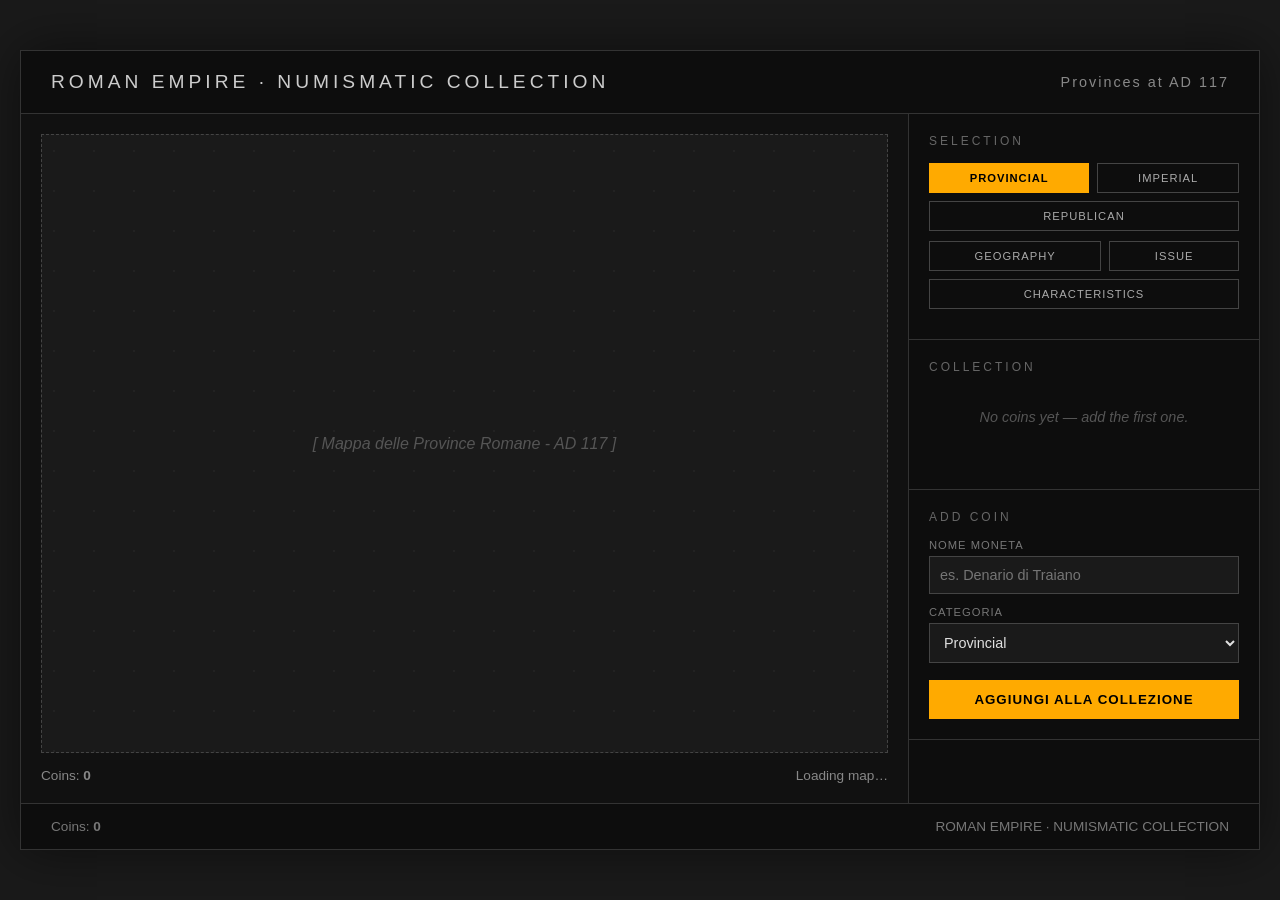
<file: index.html>
<!DOCTYPE html>
<html lang="it">
<head>
    <meta charset="UTF-8">
    <meta name="viewport" content="width=device-width, initial-scale=1.0">
    <title>Roman Empire — Numismatic Collection</title>
    <style>
        * {
            margin: 0;
            padding: 0;
            box-sizing: border-box;
        }

        body {
            font-family: 'Segoe UI', Tahoma, Geneva, Verdana, sans-serif;
            background-color: #1a1a1a;
            color: #e0e0e0;
            display: flex;
            justify-content: center;
            align-items: center;
            min-height: 100vh;
            padding: 20px;
        }

        /* Avviso per desktop */
        .desktop-warning {
            display: none;
            position: fixed;
            top: 0;
            left: 0;
            width: 100%;
            height: 100%;
            background: #0d0d0d;
            color: #ffaa00;
            z-index: 1000;
            justify-content: center;
            align-items: center;
            text-align: center;
            padding: 40px;
            font-size: 1.2rem;
            line-height: 1.8;
        }

        .desktop-warning.visible {
            display: flex;
        }

        /* Contenitore principale */
        .app-container {
            width: 100%;
            max-width: 1400px;
            background: #0d0d0d;
            border: 1px solid #333;
            display: grid;
            grid-template-columns: 1fr 350px;
            grid-template-rows: auto 1fr auto;
            min-height: 800px;
            box-shadow: 0 0 50px rgba(0,0,0,0.5);
        }

        /* Header */
        .header {
            grid-column: 1 / -1;
            padding: 20px 30px;
            border-bottom: 1px solid #333;
            display: flex;
            justify-content: space-between;
            align-items: center;
        }

        .header h1 {
            font-size: 1.2rem;
            font-weight: 300;
            letter-spacing: 4px;
            text-transform: uppercase;
            color: #ccc;
        }

        .header .subtitle {
            font-size: 0.9rem;
            color: #888;
            letter-spacing: 2px;
        }

        /* Area mappa */
        .map-area {
            background: #111;
            position: relative;
            display: flex;
            flex-direction: column;
            padding: 20px;
            border-right: 1px solid #333;
            overflow: hidden;
        }

        .map-placeholder {
            flex: 1;
            background: #1a1a1a;
            border: 1px dashed #444;
            display: flex;
            justify-content: center;
            align-items: center;
            color: #555;
            font-style: italic;
            min-height: 400px;
            background-image: radial-gradient(circle at 30% 40%, #222 1px, transparent 1px);
            background-size: 40px 40px;
        }

        .map-info {
            display: flex;
            justify-content: space-between;
            padding: 15px 0 0 0;
            font-size: 0.85rem;
            color: #888;
        }

        /* Pannello laterale */
        .sidebar {
            background: #0d0d0d;
            display: flex;
            flex-direction: column;
            overflow-y: auto;
        }

        .sidebar-section {
            padding: 20px;
            border-bottom: 1px solid #333;
        }

        .sidebar-section h2 {
            font-size: 0.75rem;
            text-transform: uppercase;
            letter-spacing: 3px;
            color: #666;
            margin-bottom: 15px;
            font-weight: 400;
        }

        /* Categorie di selezione */
        .category-buttons {
            display: flex;
            flex-wrap: wrap;
            gap: 8px;
            margin-bottom: 10px;
        }

        .category-btn {
            background: transparent;
            border: 1px solid #444;
            color: #aaa;
            padding: 8px 14px;
            font-size: 0.7rem;
            letter-spacing: 1px;
            text-transform: uppercase;
            cursor: pointer;
            transition: all 0.2s;
            flex: 1 1 auto;
        }

        .category-btn:hover {
            background: #222;
            border-color: #666;
            color: #fff;
        }

        .category-btn.active {
            background: #ffaa00;
            border-color: #ffaa00;
            color: #000;
            font-weight: 600;
        }

        /* Collezione */
        .collection-list {
            min-height: 80px;
            display: flex;
            flex-direction: column;
            gap: 10px;
        }

        .empty-message {
            color: #555;
            font-style: italic;
            font-size: 0.9rem;
            text-align: center;
            padding: 20px 0;
        }

        .coin-item {
            background: #1a1a1a;
            border: 1px solid #333;
            padding: 12px 15px;
            display: flex;
            justify-content: space-between;
            align-items: center;
            font-size: 0.9rem;
        }

        .coin-item .remove-btn {
            background: transparent;
            border: none;
            color: #ff5555;
            cursor: pointer;
            font-size: 1.1rem;
            padding: 0 5px;
        }

        /* Modulo aggiungi moneta */
        .add-coin-form {
            display: flex;
            flex-direction: column;
            gap: 12px;
        }

        .form-group {
            display: flex;
            flex-direction: column;
            gap: 5px;
        }

        .form-group label {
            font-size: 0.7rem;
            text-transform: uppercase;
            letter-spacing: 1px;
            color: #777;
        }

        .form-group input, .form-group select {
            background: #1a1a1a;
            border: 1px solid #444;
            color: #e0e0e0;
            padding: 10px;
            font-size: 0.9rem;
            outline: none;
        }

        .form-group input:focus, .form-group select:focus {
            border-color: #ffaa00;
        }

        .btn-primary {
            background: #ffaa00;
            color: #000;
            border: none;
            padding: 12px;
            font-weight: 600;
            text-transform: uppercase;
            letter-spacing: 1px;
            cursor: pointer;
            margin-top: 5px;
            transition: background 0.2s;
        }

        .btn-primary:hover {
            background: #ffbb22;
        }

        /* Footer con conteggio */
        .footer {
            grid-column: 1 / -1;
            padding: 15px 30px;
            border-top: 1px solid #333;
            display: flex;
            justify-content: space-between;
            font-size: 0.85rem;
            color: #777;
        }

        /* Modale di conferma */
        .modal-overlay {
            display: none;
            position: fixed;
            top: 0;
            left: 0;
            width: 100%;
            height: 100%;
            background: rgba(0,0,0,0.8);
            z-index: 2000;
            justify-content: center;
            align-items: center;
        }

        .modal-overlay.visible {
            display: flex;
        }

        .modal-box {
            background: #1a1a1a;
            border: 1px solid #444;
            padding: 30px;
            max-width: 400px;
            text-align: center;
        }

        .modal-box p {
            margin-bottom: 20px;
            font-size: 1rem;
            line-height: 1.5;
        }

        .modal-actions {
            display: flex;
            gap: 10px;
            justify-content: center;
        }

        .modal-actions button {
            padding: 10px 25px;
            cursor: pointer;
            border: 1px solid #444;
            background: transparent;
            color: #e0e0e0;
            text-transform: uppercase;
            font-size: 0.8rem;
            letter-spacing: 1px;
        }

        .modal-actions .confirm-remove {
            background: #ff5555;
            border-color: #ff5555;
            color: #000;
            font-weight: 600;
        }

        .modal-actions .cancel-remove:hover {
            background: #222;
        }

        /* Responsive */
        @media (max-width: 1024px) {
            .app-container {
                grid-template-columns: 1fr;
                grid-template-rows: auto auto auto auto;
            }
            .map-area {
                border-right: none;
                border-bottom: 1px solid #333;
            }
        }

        @media (max-width: 768px) {
            .desktop-warning {
                display: none !important;
            }
            /* Mostra l'avviso solo se lo schermo è grande ma il dispositivo è touch? 
               Lasciamo perdere, mostriamo l'app su tutti gli schermi per semplicità */
        }
    </style>
</head>
<body>

    <!-- Avviso Desktop (opzionale, attivabile via JS se lo schermo è troppo piccolo) -->
    <div class="desktop-warning" id="desktopWarning">
        <div>
            <p><strong>DESKTOP ONLY</strong></p>
            <p>This application is designed to be used exclusively on desktop computers.</p>
            <p>Open the website on a PC with a sufficiently wide window.</p>
        </div>
    </div>

    <div class="app-container" id="appContainer">
        <!-- Header -->
        <header class="header">
            <h1>Roman Empire · Numismatic Collection</h1>
            <span class="subtitle">Provinces at AD 117</span>
        </header>

        <!-- Area Mappa -->
        <div class="map-area">
            <div class="map-placeholder">
                [ Mappa delle Province Romane - AD 117 ]
            </div>
            <div class="map-info">
                <span>Coins: <strong id="coinCountMap">0</strong></span>
                <span>Loading map…</span>
            </div>
        </div>

        <!-- Sidebar -->
        <aside class="sidebar">
            <!-- Selezione -->
            <div class="sidebar-section">
                <h2>Selection</h2>
                <div class="category-buttons" id="categoryButtons">
                    <button class="category-btn active" data-cat="provincial">Provincial</button>
                    <button class="category-btn" data-cat="imperial">Imperial</button>
                    <button class="category-btn" data-cat="republican">Republican</button>
                </div>
                <div class="category-buttons">
                    <button class="category-btn" data-cat="geography">Geography</button>
                    <button class="category-btn" data-cat="issue">Issue</button>
                    <button class="category-btn" data-cat="characteristics">Characteristics</button>
                </div>
            </div>

            <!-- Collezione -->
            <div class="sidebar-section">
                <h2>Collection</h2>
                <div class="collection-list" id="collectionList">
                    <div class="empty-message" id="emptyMessage">No coins yet — add the first one.</div>
                </div>
            </div>

            <!-- Aggiungi Moneta -->
            <div class="sidebar-section">
                <h2>Add Coin</h2>
                <form class="add-coin-form" id="addCoinForm">
                    <div class="form-group">
                        <label for="coinName">Nome Moneta</label>
                        <input type="text" id="coinName" placeholder="es. Denario di Traiano" required>
                    </div>
                    <div class="form-group">
                        <label for="coinCategory">Categoria</label>
                        <select id="coinCategory">
                            <option value="Provincial">Provincial</option>
                            <option value="Imperial">Imperial</option>
                            <option value="Republican">Republican</option>
                        </select>
                    </div>
                    <button type="submit" class="btn-primary">Aggiungi alla Collezione</button>
                </form>
            </div>
        </aside>

        <!-- Footer -->
        <footer class="footer">
            <span>Coins: <strong id="coinCountFooter">0</strong></span>
            <span>ROMAN EMPIRE · NUMISMATIC COLLECTION</span>
        </footer>
    </div>

    <!-- Modale Rimozione -->
    <div class="modal-overlay" id="removeModal">
        <div class="modal-box">
            <p>REMOVE THIS COIN FROM THE COLLECTION?</p>
            <div class="modal-actions">
                <button class="confirm-remove" id="confirmRemoveBtn">Rimuovi</button>
                <button class="cancel-remove" id="cancelRemoveBtn">Annulla</button>
            </div>
        </div>
    </div>

    <script>
        (function() {
            // Stato dell'applicazione
            let coins = [];
            let coinIdCounter = 0;
            let coinToRemove = null;

            // Riferimenti DOM
            const collectionList = document.getElementById('collectionList');
            const emptyMessage = document.getElementById('emptyMessage');
            const coinCountMap = document.getElementById('coinCountMap');
            const coinCountFooter = document.getElementById('coinCountFooter');
            const addCoinForm = document.getElementById('addCoinForm');
            const coinNameInput = document.getElementById('coinName');
            const coinCategorySelect = document.getElementById('coinCategory');

            const removeModal = document.getElementById('removeModal');
            const confirmRemoveBtn = document.getElementById('confirmRemoveBtn');
            const cancelRemoveBtn = document.getElementById('cancelRemoveBtn');

            // Gestione categorie (solo visiva)
            const categoryButtons = document.querySelectorAll('.category-btn');
            categoryButtons.forEach(btn => {
                btn.addEventListener('click', function(e) {
                    // Rimuovi active da tutti i bottoni della stessa riga? 
                    // Per semplicità, rimuoviamo active da tutti e mettiamo su questo.
                    // Ma il sito originale ha più gruppi. Facciamo che ogni click attiva solo quello.
                    categoryButtons.forEach(b => b.classList.remove('active'));
                    this.classList.add('active');
                });
            });

            // Funzione per aggiornare la UI della collezione
            function renderCollection() {
                // Pulisci la lista (tranne il messaggio vuoto che gestiamo dopo)
                collectionList.innerHTML = '';

                if (coins.length === 0) {
                    collectionList.innerHTML = '<div class="empty-message">No coins yet — add the first one.</div>';
                } else {
                    coins.forEach(coin => {
                        const item = document.createElement('div');
                        item.className = 'coin-item';
                        item.innerHTML = `
                            <span><strong>${escapeHtml(coin.name)}</strong> <em style="color:#888; font-size:0.8rem;">(${escapeHtml(coin.category)})</em></span>
                            <button class="remove-btn" data-id="${coin.id}" title="Rimuovi">&times;</button>
                        `;
                        collectionList.appendChild(item);
                    });
                }

                // Aggiorna i contatori
                coinCountMap.textContent = coins.length;
                coinCountFooter.textContent = coins.length;

                // Aggiungi listener ai bottoni di rimozione
                document.querySelectorAll('.remove-btn').forEach(btn => {
                    btn.addEventListener('click', function() {
                        const id = parseInt(this.getAttribute('data-id'));
                        const coin = coins.find(c => c.id === id);
                        if (coin) {
                            coinToRemove = coin;
                            removeModal.classList.add('visible');
                        }
                    });
                });
            }

            // Funzione di utilità per evitare XSS
            function escapeHtml(text) {
                const div = document.createElement('div');
                div.textContent = text;
                return div.innerHTML;
            }

            // Aggiungi moneta
            addCoinForm.addEventListener('submit', function(e) {
                e.preventDefault();
                const name = coinNameInput.value.trim();
                const category = coinCategorySelect.value;

                if (!name) return;

                coins.push({
                    id: coinIdCounter++,
                    name: name,
                    category: category
                });

                coinNameInput.value = '';
                renderCollection();
            });

            // Modale: conferma rimozione
            confirmRemoveBtn.addEventListener('click', function() {
                if (coinToRemove) {
                    coins = coins.filter(c => c.id !== coinToRemove.id);
                    coinToRemove = null;
                    removeModal.classList.remove('visible');
                    renderCollection();
                }
            });

            // Modale: annulla
            cancelRemoveBtn.addEventListener('click', function() {
                coinToRemove = null;
                removeModal.classList.remove('visible');
            });

            // Chiudi modale cliccando fuori
            removeModal.addEventListener('click', function(e) {
                if (e.target === removeModal) {
                    coinToRemove = null;
                    removeModal.classList.remove('visible');
                }
            });

            // Controllo dimensione schermo per mostrare l'avviso desktop (opzionale)
            // Se lo schermo è molto piccolo, mostriamo un avviso, altrimenti l'app.
            function checkScreenSize() {
                const warning = document.getElementById('desktopWarning');
                const app = document.getElementById('appContainer');
                // Se la larghezza è inferiore a 900px, mostra avviso (simula il comportamento "desktop only")
                // Ma per non bloccare l'utente, lo facciamo solo se lo schermo è davvero piccolo.
                if (window.innerWidth < 600) {
                    warning.classList.add('visible');
                    app.style.display = 'none';
                } else {
                    warning.classList.remove('visible');
                    app.style.display = 'grid';
                }
            }

            window.addEventListener('resize', checkScreenSize);
            // Esegui al caricamento
            checkScreenSize();
            renderCollection();
        })();
    </script>
</body>
</html>
</file>
